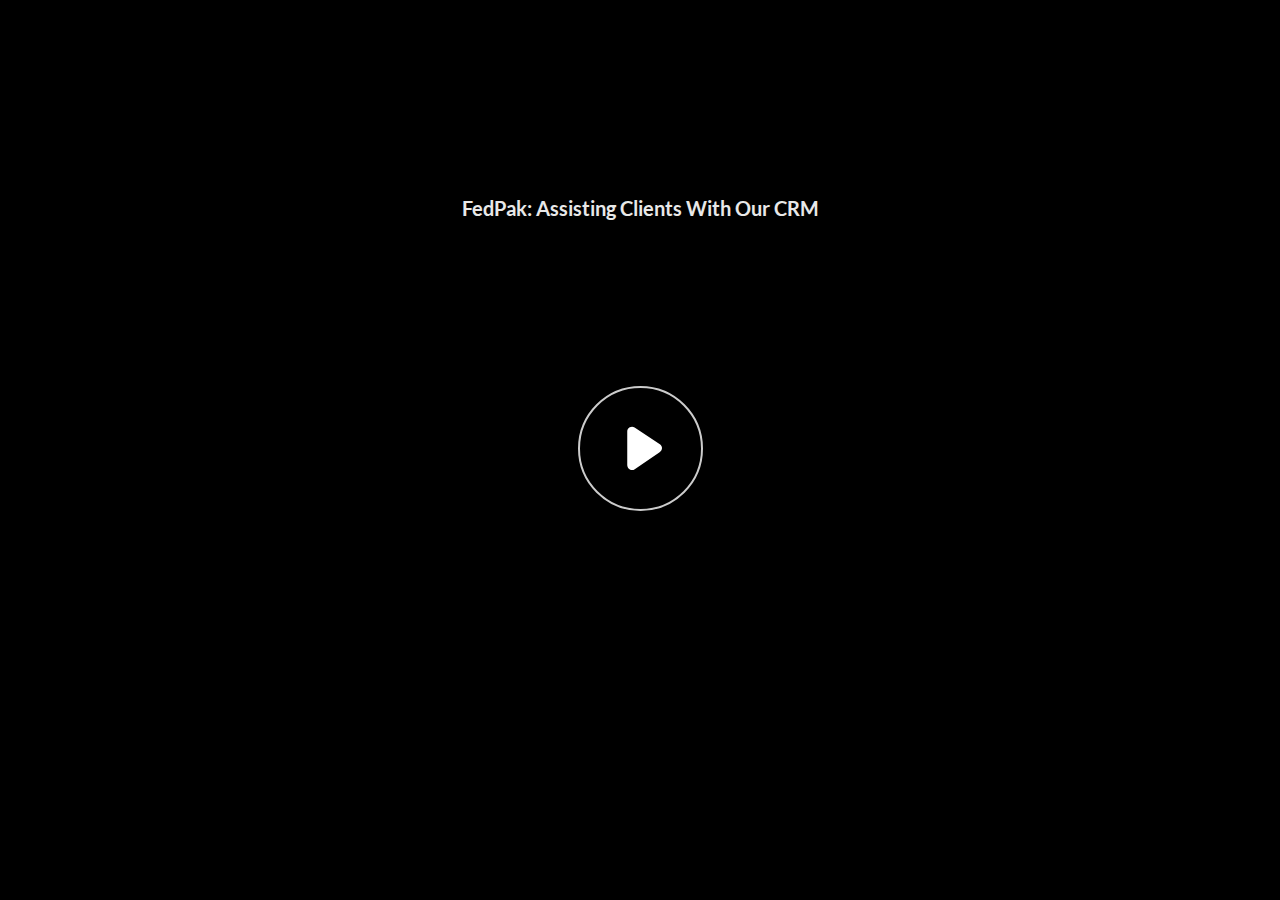
<file: index.html>
﻿<!doctype html>
<html lang="en-US">
<head>
  <meta charset="utf-8">
  <!-- Created using Storyline 360 x64 - http://www.articulate.com  -->
  <!-- version: 3.92.33225.0 -->
  <title>FedPak: Assisting Clients With Our CRM</title>
  <meta http-equiv="x-ua-compatible" content="IE=edge"/>
  <meta name="viewport" content="width=device-width,initial-scale=1,user-scalable=no,shrink-to-fit=no,minimal-ui"/>
  <meta name="apple-mobile-web-app-capable" content="yes"/>
  <style>
    html, body { height: 100%; padding: 0; margin: 0 }
    #app { height: 100%; width: 100%; }
  </style>

  <script>
    window.DS = {};
    window.globals = {
      DATA_PATH_BASE: '',
      HAS_FRAME: true,
      HAS_SLIDE: true,

      lmsPresent: false,
      tinCanPresent: false,
      cmi5Present: false,
      aoSupport: false,
      scale: 'noscale',
      captureRc: false,
      browserSize: 'optimal',
      bgColor: '#282828',
      features: 'DropInAcc,DropInBase,DropInCore,DropInInteractions,DropInMisc,DropInVectors,DropInVideo,LayerPresentAsDialog,MultipleQuizTracking,UpdatedThemeEditor',
      themeName: 'unified',
      preloaderColor: '#FFFFFF',
      suppressAnalytics: false,
      productChannel: 'stable',
      publishSource: 'storyline',
      aid: 'aid|aebe3e14-95f8-41c1-87da-6416d4b30aa3',
      cid: 'd7b31da4-e348-4434-8a6c-4f43758e3284',
      playerVersion: '3.92.33225.0',
      publishTimestamp: '2024-12-27T15:52:47.3902888Z',
      maxIosVideoElements: 10,
      connectionSettings: { message: 'You%20are%20offline.%20Trying%20to%20reconnect...', useDarkTheme: false, mode: 'disabled' },
      hasFeature: function(feature) {
        return this.features.split(',').includes(feature);
      },
      
      parseParams: function(qs) {
        if (window.globals.parsedParams != null) {
          return window.globals.parsedParams;
        }
        qs = (qs || window.location.search.substr(1)).split('+').join(' ');
        var params = {},
            tokens,
            re = /[?&]?([^=]+)=([^&]*)/g;

        while (tokens = re.exec(qs)) {
          params[decodeURIComponent(tokens[1]).trim()] =
            decodeURIComponent(tokens[2]).trim();
        }
        window.globals.parsedParams = params;
        return params;
      }

    };
  </script>
  <script>
    var isIe11 = ('ActiveXObject' in window || window.MSBlobBuilder != null)
      && window.msCrypto != null && !window.ActiveXObject;
    if (isIe11) {
      window.globals.unsupportedBrowser = true;
      document.write(atob('[base64]'));
    }
  </script>

  <script>
    if (window.globals.hasFeature('MultiLanguageSinglePackageSupport')) {
      
      
    }
  </script>

  
  <script>window.THREE = { };</script>
  <script src='html5/lib/hls/hls.min.js' type=text/javascript></script>
</head>
<body style="background: #282828" class="cs-HTML theme-unified">
  <!-- 360 -->
  <script>!function(){var e,i=/iPhone/i,o=/iPod/i,n=/iPad/i,t=/\biOS-universal(?:.+)Mac\b/i,r=/\bAndroid(?:.+)Mobile\b/i,a=/Android/i,d=/(?:SD4930UR|\bSilk(?:.+)Mobile\b)/i,p=/Silk/i,l=/Windows Phone/i,u=/\bWindows(?:.+)ARM\b/i,b=/BlackBerry/i,s=/BB10/i,c=/Opera Mini/i,f=/\b(CriOS|Chrome)(?:.+)Mobile/i,h=/Mobile(?:.+)Firefox\b/i,v=function(e){return void 0!==e&&"MacIntel"===e.platform&&"number"==typeof e.maxTouchPoints&&e.maxTouchPoints>1&&"undefined"==typeof MSStream};e=function(e){var m={userAgent:"",platform:"",maxTouchPoints:0};e||"undefined"==typeof navigator?"string"==typeof e?m.userAgent=e:e&&e.userAgent&&(m={userAgent:e.userAgent,platform:e.platform,maxTouchPoints:e.maxTouchPoints||0}):m={userAgent:navigator.userAgent,platform:navigator.platform,maxTouchPoints:navigator.maxTouchPoints||0};var g=m.userAgent,y=g.split("[FBAN");void 0!==y[1]&&(g=y[0]),void 0!==(y=g.split("Twitter"))[1]&&(g=y[0]);var A=function(e){return function(i){return i.test(e)}}(g),w={apple:{phone:A(i)&&!A(l),ipod:A(o),tablet:!A(i)&&(A(n)||v(m))&&!A(l),universal:A(t),device:(A(i)||A(o)||A(n)||A(t)||v(m))&&!A(l)},amazon:{phone:A(d),tablet:!A(d)&&A(p),device:A(d)||A(p)},android:{phone:!A(l)&&A(d)||!A(l)&&A(r),tablet:!A(l)&&!A(d)&&!A(r)&&(A(p)||A(a)),device:!A(l)&&(A(d)||A(p)||A(r)||A(a))||A(/\bokhttp\b/i)},windows:{phone:A(l),tablet:A(u),device:A(l)||A(u)},other:{blackberry:A(b),blackberry10:A(s),opera:A(c),firefox:A(h),chrome:A(f),device:A(b)||A(s)||A(c)||A(h)||A(f)},any:!1,phone:!1,tablet:!1};return w.any=w.apple.device||w.android.device||w.windows.device||w.other.device,w.phone=w.apple.phone||w.android.phone||w.windows.phone,w.tablet=w.apple.tablet||w.android.tablet||w.windows.tablet,w}(),"object"==typeof exports&&"undefined"!=typeof module?module.exports=e:"function"==typeof define&&define.amd?define((function(){return e})):this.isMobile=e}();
    window.isMobile.apple.tablet = window.isMobile.apple.tablet ||
      (navigator.platform === 'MacIntel' && navigator.maxTouchPoints > 1);
    window.isMobile.apple.device = window.isMobile.apple.device || window.isMobile.apple.tablet;
    window.isMobile.tablet = window.isMobile.tablet || window.isMobile.apple.tablet;
    window.isMobile.any = window.isMobile.any || window.isMobile.apple.tablet;
  </script>

  <div id="focus-sink" tabindex="-1"></div>

  <div id="preso"></div>
  <script>
    (function() {

      var classTypes = [ 'desktop', 'mobile', 'phone', 'tablet' ];

      var addDeviceClasses = function(prefix, testObj) {
        var curr, i;
        for (i = 0; i < classTypes.length; i++) {
          curr = classTypes[i];
          if (testObj[curr]) {
            document.body.classList.add(prefix + curr);
          }
        }
      };

      var params = window.globals.parseParams(),
          isDevicePreview = params.devicepreview === '1',
          isPhoneOverride = params.deviceType === 'phone' || (isDevicePreview && params.phone == '1'),
          isTabletOverride = (params.deviceType === 'tablet' || isDevicePreview) && !isPhoneOverride,
          isMobileOverride = isPhoneOverride || isTabletOverride;

      var deviceView = {
        desktop: !window.isMobile.any && !isMobileOverride,
        mobile: window.isMobile.any || isMobileOverride,
        phone: isPhoneOverride || (window.isMobile.phone && !isTabletOverride),
        tablet: isTabletOverride || window.isMobile.tablet
      };

      window.globals.deviceView = deviceView;
      window.isMobile.desktop = !window.isMobile.any;
      window.isMobile.mobile = window.isMobile.any;

      addDeviceClasses('view-', deviceView);

    })();
  </script>
  
  <script src='story_content/triggers.js' type=text/javascript></script>
<script src='story_content/user.js' type=text/javascript></script>
  <div class="slide-loader"></div>

  <script>
    var doc = document, loader = doc.body.querySelector('.slide-loader'); [ 1, 2, 3 ].forEach(function(n) { var d = doc.createElement('div'); d.style.backgroundColor = window.globals.preloaderColor; d.classList.add('mobile-loader-dot'); d.classList.add('dot' + n); loader.appendChild(d); });
  </script>

  <div class="mobile-load-title-overlay" style="display: none">
    <div class="mobile-load-title">FedPak: Assisting Clients With Our CRM</div>
  </div>

  <div class="mobile-chrome-warning"></div>

  
<style>
  .warn-connection-dialog {
    display: none;
    background: transparent;
    pointer-events: all;
    position: fixed;
    left: 0;
    top: 0;
    width: 100%;
    height: 100%;
    z-index: 999;
  }

  .warn-connection-content {
    pointer-events: all;
    border-radius: 4px;
    background: white;
    border: 1px solid #E7E7E7;
    color: #333333;
    box-shadow: 0 2px 4px rgba(0, 0, 0, 0.25);
    transition: all 150ms ease-out;
    position: absolute;
    white-space: nowrap;
  }

  .view-phone.is-landscape .warn-connection-content {
    left: 23px;
    bottom: 23px;
  }

  .view-tablet.is-landscape .warn-connection-content {
    left: 50%;
    top: 20px;
    transform: translateX(-50%);
  }

  .view-mobile.is-portrait .warn-connection-content {
    transform: translate(-50%, calc(-100% - 15px));
  }

  .warn-connection-content p {
    display: inline-block;
    margin: 0 8px 0 0;
    line-height: 33px;
    font-size: 11px;
  }

  .warn-connection-content svg {
    position: relative;
    vertical-align: middle;
    margin: 0 2px 2px 8px;
  }

  .view-desktop .warn-connection-content {
    left: 1.5em;
    bottom: 1.5em;
  }

  .view-desktop .warn-connection-content p {
    font-size: 1.1em;
  }

  .is-offline .warn-connection-dialog {
    display: block;
  }

  .is-offline .cs-panel * {
    pointer-events: none !important;
  }

  .is-offline .cs-panel {
    pointer-events: all !important;
  }

  .is-offline #nav-controls * {
    pointer-events: none !important;
  }

  .is-offline #nav-controls {
    pointer-events: all !important;
  }
</style>

<div class="warn-connection-dialog" role="alertdialog" aria-modal="true" tabindex="0" aria-labelledby="warn-connection-message">
  <div class="warn-connection-content">
    <svg width="17" height="15" viewBox="0 0 17 15" xmlns="http://www.w3.org/2000/svg">
      <path fill="#8F0000" stroke="white" d="M16.07,12.98 L15.88,12.23 L9.51,1.21 C8.97,0.26,7.6,0.26,7.06,1.21 L0.69,12.23 C0.15,13.16,0.81,14.36,1.91,14.36 H14.65 C15.47,14.36,16.05,13.7,16.07,12.98 Z"/>
      <path fill="white" stroke="white" d="M8.58,5.5 C8.35,5.28,8.5,5.35,8.21,5.32 C8.09,5.35,7.97,5.49,7.96,5.67 C7.97,5.79,7.98,5.92,7.98,6.04 L7.98,6.04 C7.99,6.17,8,6.31,8.01,6.43 L8.01,6.44 C8.03,6.92,8.06,7.41,8.09,7.9 L8.09,7.9 C8.12,8.39,8.14,8.88,8.17,9.37 C8.17,9.39,8.18,9.42,8.2,9.44 C8.23,9.46,8.25,9.47,8.28,9.47 C8.31,9.47,8.34,9.46,8.35,9.44 C8.37,9.43,8.38,9.4,8.39,9.35 L8.39,9.34 C8.39,9.24,8.4,9.15,8.4,9.05 L8.4,9.05 C8.41,8.96,8.41,8.86,8.42,8.75 C8.43,8.44,8.45,8.12,8.47,7.81 L8.47,7.81 C8.49,7.49,8.51,7.18,8.53,6.87 C8.55,6.46,8.56,6.05,8.59,5.64 L8.6,5.62 C8.6,5.57,8.59,5.53,8.58,5.5 L8.21,5.32 Z"/>
      <circle fill="white" stroke="white" cx="8.3" cy="11.35" r="0.3"/>
    </svg>
    <p id="warn-connection-message">You are offline. Trying to reconnect...</p>
  </div>
</div>

<script>
  (function() {
    window.DS.connection = {
      warningShown: false,
      assets: {},
      loadingAssetGroup: false,
      retryDelay: 500
    };

    var connectionSettings = window.globals.connectionSettings || {};

    var useConnectionMessages = window.AbortController != null &&
      window.location.protocol != 'file:' &&
      connectionSettings.mode === 'normal';

    window.DS.connection.useConnectionMessages = useConnectionMessages;

    var assetCount = 0;
    var checkLoadedId;


    if (useConnectionMessages && connectionSettings != null) {
      var contentEl = document.querySelector('.warn-connection-content');
      var messageEl = contentEl.querySelector('p');

      if (connectionSettings.useDarkTheme) {
        contentEl.style.borderColor = '#BABBBA';
        contentEl.style.backgroundColor = '#282828';
        contentEl.style.color = '#FFFFFF';
      }

      if (connectionSettings.message != null) {
        messageEl.textContent = window.decodeURIComponent(connectionSettings.message);
      }
    }

    function checkAssetsReady() {
      for (var i in DS.connection.assets) {
        if (!DS.connection.assets[i].success) {
          return false;
        }
      }
      return true;
    }

    function stopAssetGroup() {
      if (!useConnectionMessages) { return; }

      assetCount = 0;

      DS.connection.oldAssetGroup = DS.connection.assets;
      DS.connection.assets = {};
      DS.connection.loadingAssetGroup = false;
      clearInterval(checkLoadedId);
    }

    function startAssetGroup() {
      if (!useConnectionMessages) { return; }
      var ticks = 0;
      clearInterval(checkLoadedId);
      checkLoadedId = setInterval(function() {
        var loaded = 0;
        if (assetCount === 0 && loaded === 0) {
          clearInterval(checkLoadedId);
          return;
        }

        for (var i in DS.connection.assets) {
          if (DS.connection.assets[i].success) {
            loaded++;
          }
        }

        if (assetCount === loaded && checkAssetsReady()) {
          for (var i in DS.connection.assets) {
            if (DS.connection.assets[i].action) {
              DS.connection.assets[i].action();
            }
          }
          hideWarning();
          stopAssetGroup();
        }
      }, 100)
    }

    function requiredAsset(url, action, retry, type) {
      if (!useConnectionMessages) { return; }
      if (DS.connection.assets[url]) { return; }

      DS.connection.assets[url] = {
        success: false, action: action, retry: retry, type: type
      };
      assetCount = Object.keys(DS.connection.assets).length;
      if (!DS.connection.loadingAssetGroup) {
        startAssetGroup();
      }
      DS.connection.loadingAssetGroup = true;
    }

    function assetLoaded(url) {
      if (!useConnectionMessages) { return; }
      if (DS.connection.assets[url]) {
        DS.connection.assets[url].success = true;
      }
    }

    function assetFailed(url) {
      if (!useConnectionMessages) { return; }
      if (!DS.connection.assets[url]) {
        if (/\.js$/.test(url) && url.indexOf('transcripts') === -1) {
          setTimeout(function() {
            if (DS.connection.lastSlideLoaded != null) {
              DS.connection.lastSlideLoaded();
            }
          }, DS.connection.retryDelay);
        }
        return;
      }
      if (!DS.connection.warningShown) { showWarning(); }
      if (DS.connection.assets[url].retry) {
        setTimeout(function() {
          if (!DS.connection.assets[url].success) {
            DS.connection.assets[url].retry()
          }
        }, DS.connection.retryDelay);
      }
    }

    function hideWarning() {
      document.body.classList.remove('is-offline');
      DS.connection.warningShown = false;
      enableKeys();
    }
    DS.connection.hideWarning = hideWarning

    function showWarning(btn) {
      document.body.classList.add('is-offline')
      DS.connection.warningShown = true;
      updateWarningPosition();
      disableKeys();
    }

    function updateWarningPosition() {
      if (!DS.connection.warningShown) {
        return;
      }

      var isPortrait = document.body.classList.contains('is-portrait');
      var isMobile = document.body.classList.contains('view-mobile');
      var warningEl = document.querySelector('.warn-connection-content');

      if (isPortrait && isMobile) {
        var slide = document.querySelector('.primary-slide');
        var slideRect = slide != null
          ? slide.getBoundingClientRect()
          : { top: window.innerHeight, left: 0, width: window.innerWidth };

        warningEl.style.top = `${slideRect.top}px`
        warningEl.style.left = `${slideRect.left + slideRect.width / 2}px`
      } else {
        warningEl.style.top = null;
        warningEl.style.left = null;
      }

      window.requestAnimationFrame(updateWarningPosition);
    }

    function onDisableKeyDown(e) {
      e.preventDefault();
      e.stopImmediatePropagation();
    }

    function onDisableKeyUp(e) {
      e.preventDefault();
      e.stopImmediatePropagation();
    }

    var accStyle = document.createElement('style');
    var warnDialogEl = document.querySelector('.warn-connection-dialog');

    function disableKeys() {
      if (DS.views && DS.views.nsStack && DS.views.nsStack.length === 1) {
        DS.views.nsStack[0].tabReachable = false
        DS.views.nsStack[0].updateTabIndex(true, true);
      }

      accStyle.innerHTML = '.acc-shadow-dom { display: none; }';
      document.body.appendChild(accStyle);

      warnDialogEl.parentNode.append(warnDialogEl);
      warnDialogEl.focus();
    }

    function enableKeys() {
      accStyle.remove();
      if (DS.views && DS.views.nsStack && DS.views.nsStack.length === 1 && DS.views.nsStack[0].name === '_frame') {
        DS.views.nsStack[0].tabReachable = true;
        DS.views.nsStack[0].updateTabIndex();
      }
    }

    // these will all be noops if the feature flag isn't set in
    // the data and `window.globals.features`
    DS.connection.requiredAsset = requiredAsset;
    DS.connection.assetLoaded = assetLoaded;
    DS.connection.assetFailed = assetFailed;
    DS.connection.stopAssetGroup = stopAssetGroup;
    DS.connection.startAssetGroup = startAssetGroup;
  })();
</script>


  <script>
    
    if (window.autoSpider && window.vInterfaceObject) {
      document.querySelector('.mobile-load-title-overlay').style.display = 'none';
    }
  </script>

  

  <link rel="stylesheet" href="html5/data/css/output.min.css" data-noprefix/>
</body>
<script src="html5/lib/scripts/bootstrapper.min.js"></script>
</html>
</file>
